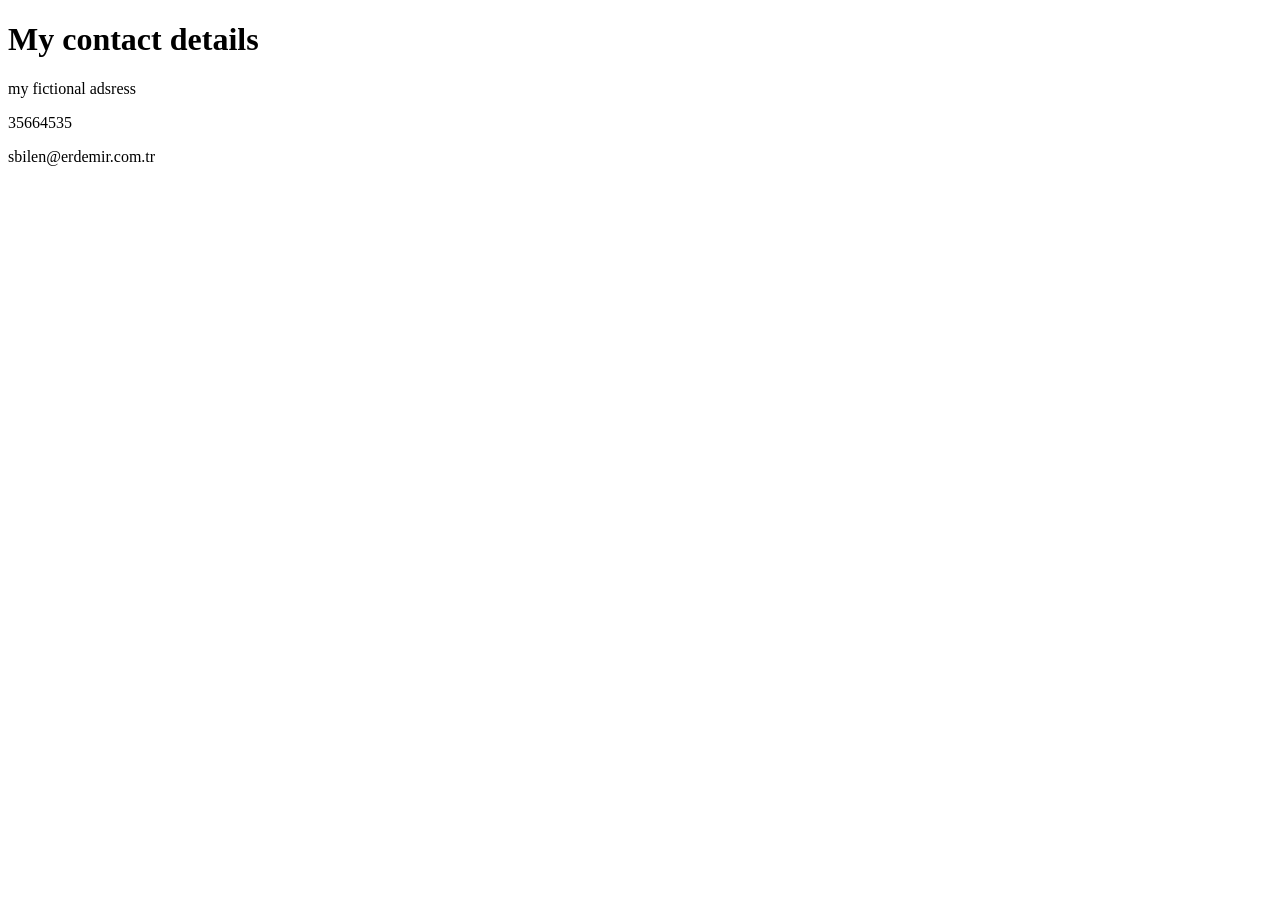
<file: contact-me.html>
<!DOCTYPE html>
<html lang="en">
<head>
    <meta charset="UTF-8">
    
    <title>Contact Me</title>
</head>
<body>
<h1>My contact details</h1>
<p>my fictional adsress</p>
<p>35664535</p>
<p>sbilen@erdemir.com.tr</p>    
</body>
</html>
</file>
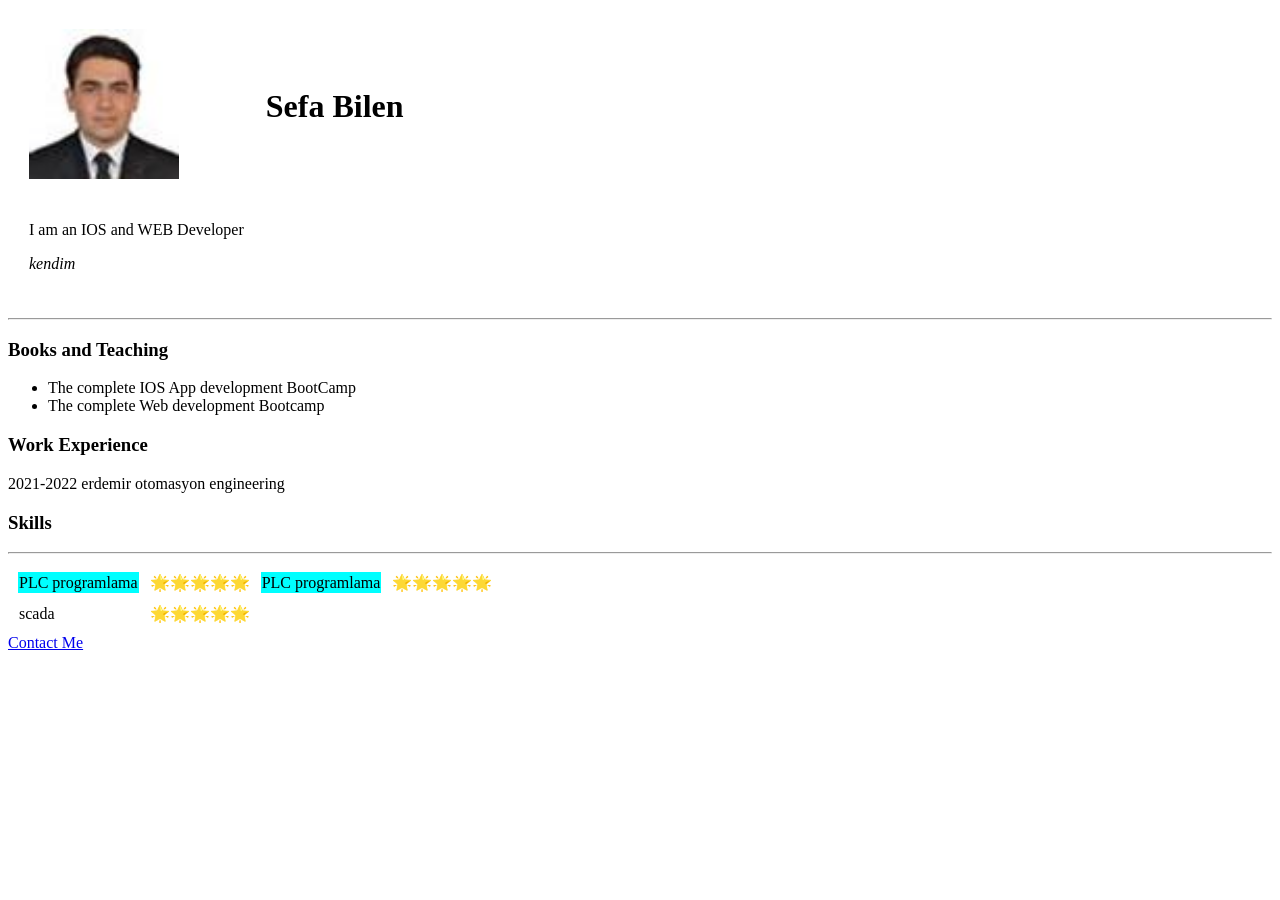
<file: cv.html>
<!DOCTYPE html>
<html lang="en">
<head>
    <meta charset="UTF-8">
    <meta http-equiv="X-UA-Compatible" content="IE=edge">
    <meta name="viewport" content="width=device-width, initial-scale=1.0">
    <title>Sefa Bilen CV</title>
</head>
<body>
    <table cellspacing="20" >
<tr>
<td><img src="sbilen.jpg" alt="resmim" height="150"></td>
<td><h1>Sefa Bilen</h1> </td>
</tr>
<tr>
    <td>
       <p>I am an IOS and WEB Developer</p> 
       <p><em>kendim</em></p>
    </td>
</tr>
    


    </table>

 <hr>
 <h3>Books and Teaching</h3>
 <ul>
     <li>The complete IOS App development BootCamp</li>
     <li>The complete Web development Bootcamp</li>
 </ul>
 <h3>Work Experience</h3>
 <p>2021-2022 erdemir otomasyon engineering</p>
 <h3>Skills</h3>
 <table cellspacing="10">
    <tr>
        <td bgcolor="cyan">
            PLC programlama
        </td>
        <td>
            🌟🌟🌟🌟🌟
        </td>
        <td bgcolor="cyan">
            PLC programlama
        </td>
        <td>
            🌟🌟🌟🌟🌟
        </td>
    </tr>
    <hr>
    <tr>
        <td>
            scada
        </td>
        <td>
            🌟🌟🌟🌟🌟
        </td>
    </tr>
 </table>
 <a href="contact-me.html">Contact Me</a>
</body>
</html>
</file>
